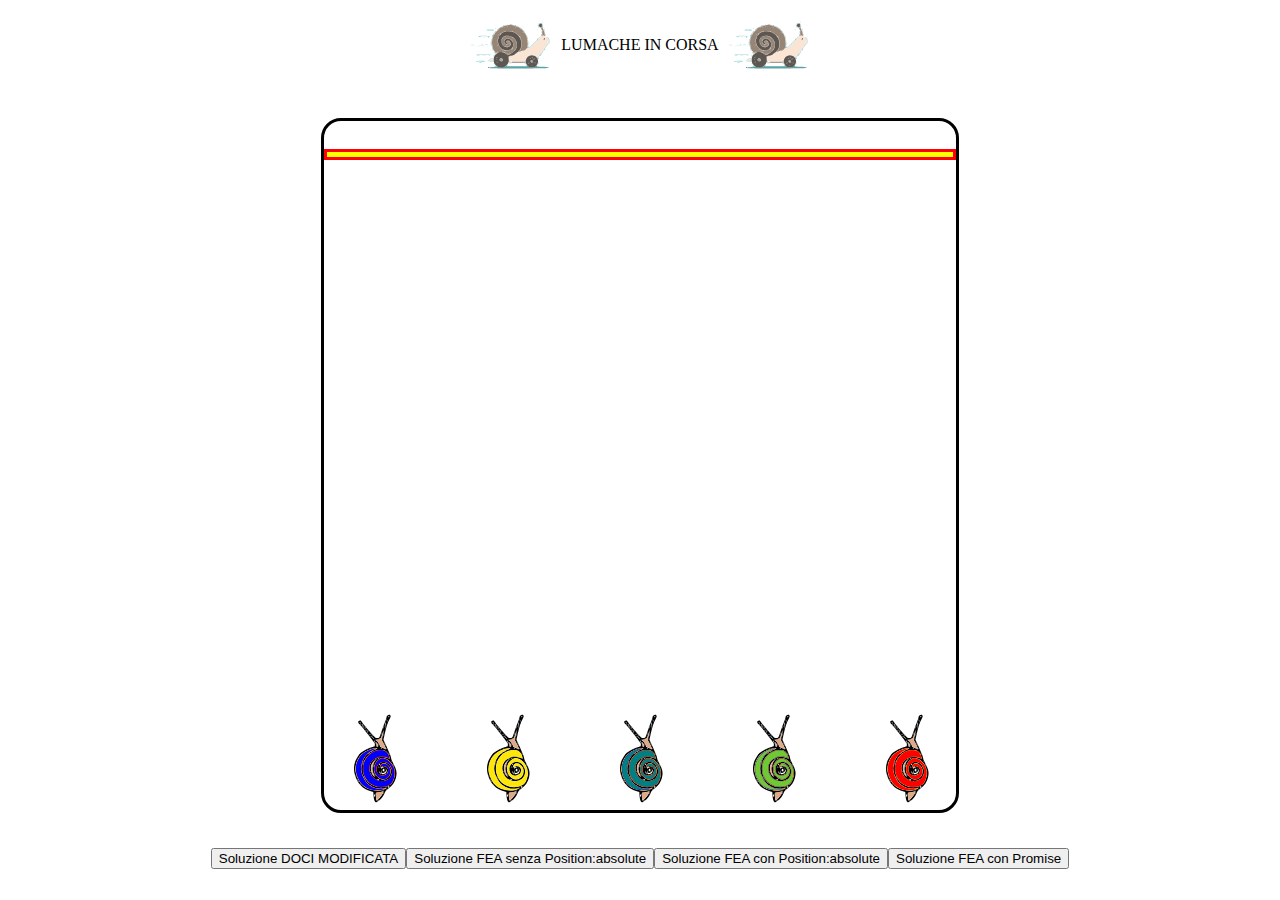
<file: index.html>
<!DOCTYPE html>
<html lang="en">
<head>
    <meta charset="UTF-8">
    <title>Lumache in corsa</title>
    <link rel="stylesheet" href="css/style.css">
    <script src="js/index.js"></script>

</head>
<body>
    <header>
        <img class="imgs" src="img/sprint.svg"> 
        LUMACHE IN CORSA
        <img class="imgs" src="img/sprint.svg"> 
    </header>
    <section>
        <div id="contenitore">
            <hr>
            <img class="imgs" src="img/luBlu.svg">
            <img class="imgs" src="img/luGialla.svg">
            <img class="imgs" src="img/luPetrolio.svg">
            <img class="imgs" src="img/luPrato.svg">
            <img class="imgs" src="img/luRossa.svg">
        </div>
    </section> 
    <footer>
        <button>Soluzione DOCI MODIFICATA</button><br>
        <button>Soluzione FEA senza Position:absolute</button>
        <button>Soluzione FEA con Position:absolute</button>
        <button>Soluzione FEA con Promise</button>
    </footer>
</body>
</html>
</file>
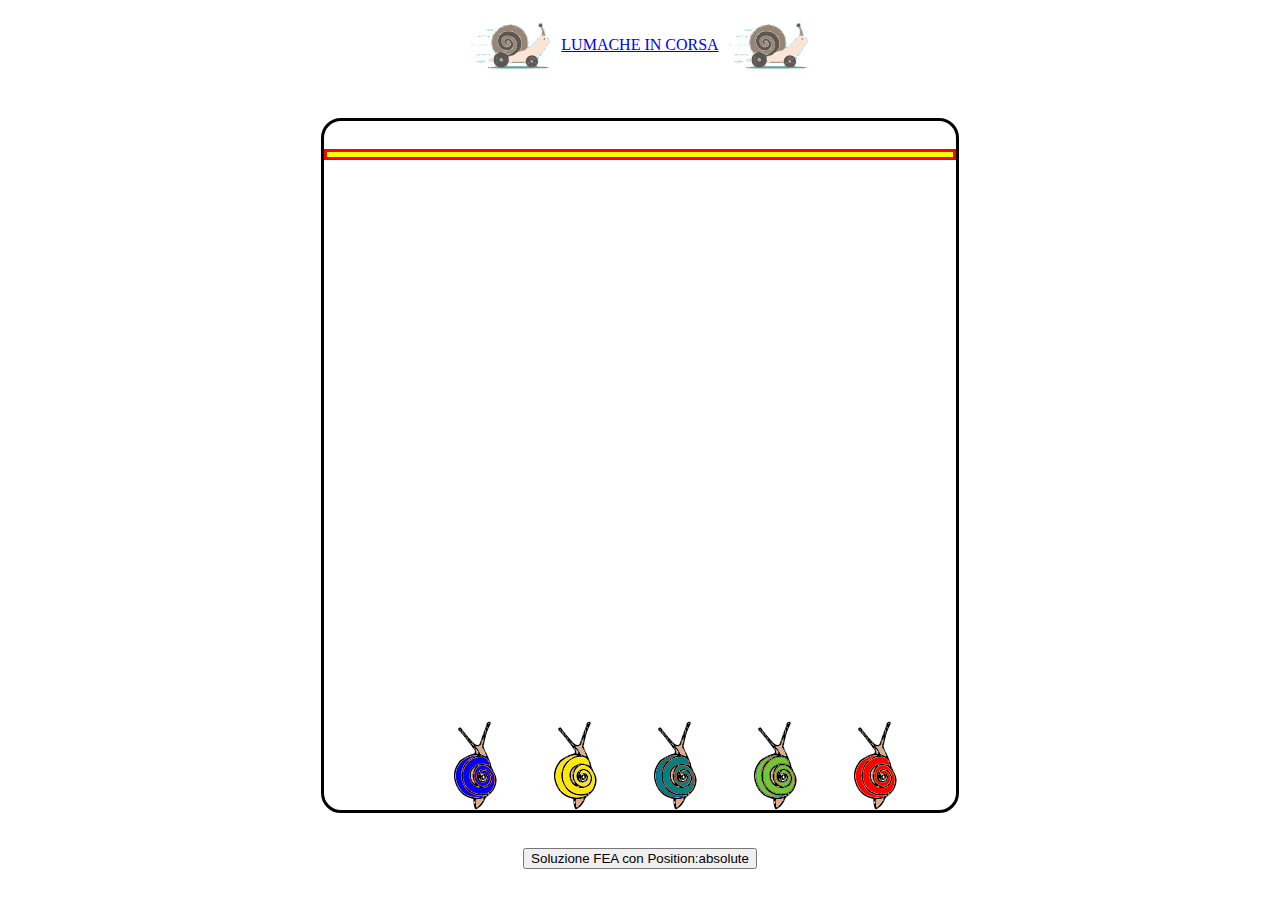
<file: pag1.html>
<!DOCTYPE html>
<html lang="en">
<head>
    <meta charset="UTF-8">
    <title>Title</title>
    <link rel="stylesheet" href="css/style.css">
    <link rel="stylesheet" href="css/style_pag1.css">
    <script src="js/pag1.js"></script>

</head>
<body>
    <header>
        <img class="imgs" src="img/sprint.svg"> 
        <a href="index.html">LUMACHE IN CORSA</a>
        <img class="imgs" src="img/sprint.svg"> 
    </header>
    <section>
        <div id="contenitore">
            <hr>
            <div id="lu1"></div>
            <div id="lu2"></div>
            <div id="lu3"></div>
            <div id="lu4"></div>
            <div id="lu5"></div>
        </div>
    </section> 
    <footer>
        <button>Soluzione FEA con Position:absolute</button>
    </footer>
</body>
</html>
</file>
<file: css/style.css>
header, footer, section{
    /* Centra orizzontalmente e verticalmente i figli */
    display: flex;
    justify-content: center;
    align-items: center;
}

section {
    height: 85vh;
}

#contenitore{
    width: 50%;
    /*  Avendo la section una misura assoluta
         il contenitore può avere una misura in percentuale */
    height: 90%;
    border: 3px solid black;
    border-radius: 20px;

    /* POSIZIONARE IN MODO EQUIDISTANTE LE LUMACHE NEL CONTENITORE */
    display: flex;
    justify-content: space-between;

    position: relative;
}

#contenitore > hr{
    width: 99%;
    height: 5px;
    background-color: yellow;
    border:3px solid red;
    position: absolute;
    top:20px;
}

.imgs{
    width: 100px;
    margin-top: auto;
}
</file>
<file: css/style_pag1.css>
#contenitore > div{
    width: 100px;
    height: 100px;
    background-size: cover;

    position: absolute;
    bottom:0px;
}

#lu1{
    background-image: url("../img/luBlu.svg");
    left: 100px;
}

#lu2{
    background-image: url("../img/luGialla.svg");
    left: 200px;
}

#lu3{
    background-image: url("../img/luPetrolio.svg");
    left: 300px;
}

#lu4{
    background-image: url("../img/luPrato.svg");
    left: 400px;
}

#lu5{
    background-image: url("../img/luRossa.svg");
    left: 500px;
}
</file>
